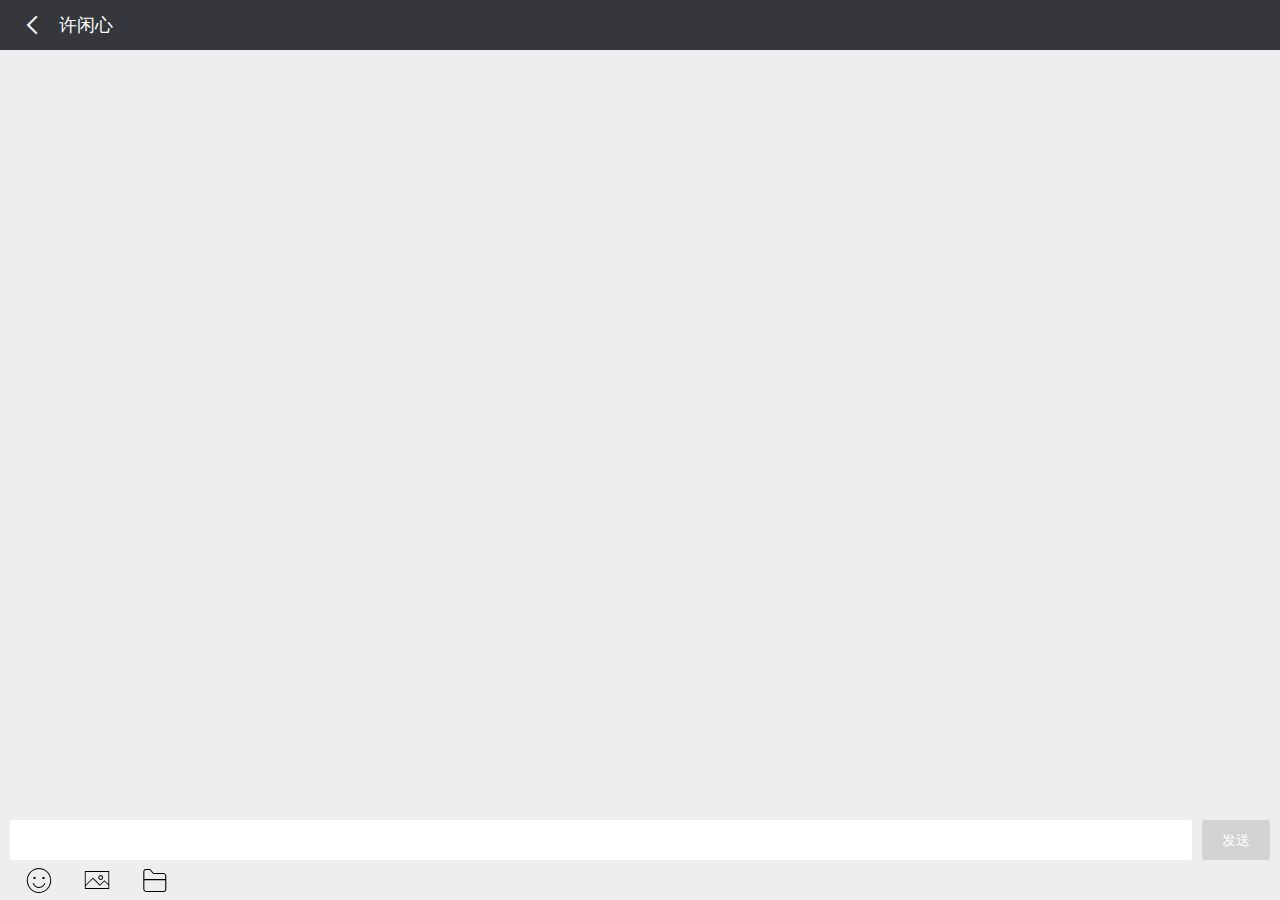
<file: demo/mobile.html>
﻿
<!DOCTYPE html>
<html>
<head>
<meta charset="utf-8">
<meta name="viewport" content="width=device-width, initial-scale=1, maximum-scale=1">
<title>LayIM 移动版 本地演示</title>

<link rel="stylesheet" href="../layui/css/layui.mobile.css">

</head>
<body>
<script src="../layui/layui.js"></script>
<script>
layui.use('mobile', function(){
  var mobile = layui.mobile
  ,layim = mobile.layim;
  
  //演示自动回复
  var autoReplay = [
    '您好，我现在有事不在，一会再和您联系。', 
    '你没发错吧？face[微笑] ',
    '洗澡中，请勿打扰，偷窥请购票，个体四十，团体八折，订票电话：一般人我不告诉他！face[哈哈] ',
    '你好，我是主人的美女秘书，有什么事就跟我说吧，等他回来我会转告他的。face[心] face[心] face[心] ',
    'face[威武] face[威武] face[威武] face[威武] ',
    '<（@￣︶￣@）>',
    '你要和我说话？你真的要和我说话？你确定自己想说吗？你一定非说不可吗？那你说吧，这是自动回复。',
    'face[黑线]  你慢慢说，别急……',
    '(*^__^*) face[嘻嘻] ，是贤心吗？'
  ];
  
  layim.config({
    //上传图片接口
    uploadImage: {
      url: '/upload/image' //（返回的数据格式见下文）
      ,type: '' //默认post
    } 
    
    //上传文件接口
    ,uploadFile: {
      url: '/upload/file' //（返回的数据格式见下文）
      ,type: '' //默认post
    }
    
    ,init: {
      mine: {
        "username": "佟丽娅" //我的昵称
        ,"id": 123 //我的ID
        ,"avatar": "http://tp4.sinaimg.cn/1345566427/180/5730976522/0" //我的头像
      }
    }
  });
  
  //创建一个会话
  layim.chat({
    id: 111111
    ,name: '许闲心'
    ,type: 'kefu' //friend、group等字符，如果是group，则创建的是群聊
    ,avatar: 'http://tp1.sinaimg.cn/1571889140/180/40030060651/1'
  });
  
  
  //监听发送消息
  layim.on('sendMessage', function(data){
    var To = data.to;
    //console.log(data);

    //演示自动回复
    setTimeout(function(){
      var obj = {};
      if(To.type === 'group'){
        obj = {
          username: '模拟群员'+(Math.random()*100|0)
          ,avatar: layui.cache.dir + 'images/face/'+ (Math.random()*72|0) + '.gif'
          ,id: To.id
          ,type: To.type
          ,content: autoReplay[Math.random()*9|0]
        }
      } else {
        obj = {
          username: To.name
          ,avatar: To.avatar
          ,id: To.id
          ,type: To.type
          ,content: autoReplay[Math.random()*9|0]
        }
      }
      layim.getMessage(obj);
    }, 1000);
  });
  
  //监听查看更多记录
  layim.on('chatlog', function(data){
    console.log(data);
    layer.msg('do something');
  });
});
</script>
</body>
</html>
</file>
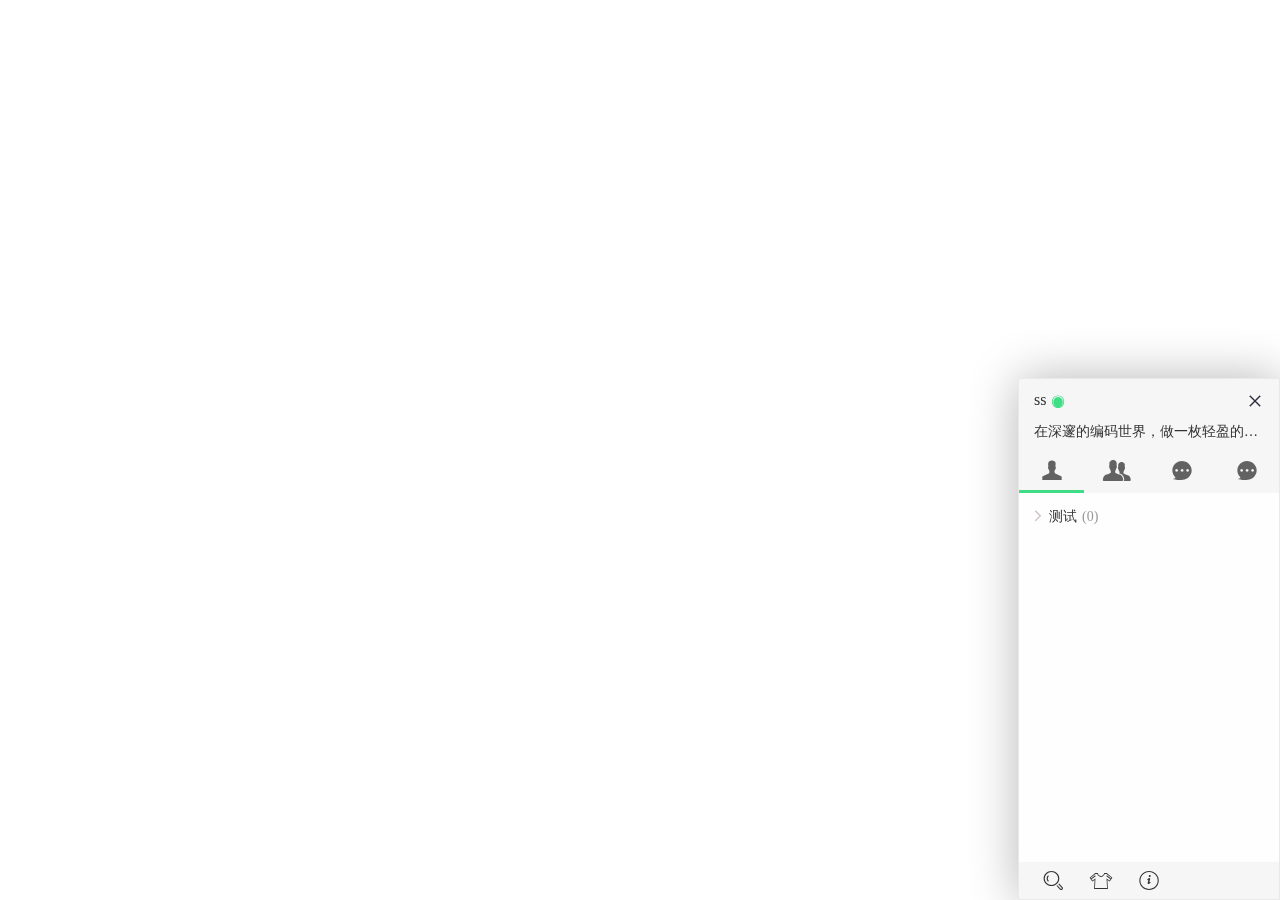
<file: demo/test2.html>
﻿<!DOCTYPE html>
<html xmlns="http://www.w3.org/1999/xhtml">
<head>
    <meta charset="utf-8">
    <meta name="viewport" content="width=device-width, initial-scale=1, maximum-scale=1">
    <title></title>
    <link rel="stylesheet" href="../layui/css/layui.mobile.css">
</head>
<body>
    <script src="../layui/layui.js"></script>
<script>
    layui.use('layim', function (layim) {
        //初始化一个窗体
        layim.config({
            init: {
                url: "json/test1.json",
                data: {}
            }
        });
        //建立WebSocket通讯
        //注意：如果你要兼容ie8+，建议你采用 socket.io 的版本。下面是以原生WS为例
        //初始化已经进行连接
        websocket = new WebSocket("ws://192.168.8.90:20019/websocket");
        //连接成功时触发
        websocket.onopen = function () {   
          //  websocket.send('XXX连接成功');
            console.log("连接成功！");
            //发送一个消息
           websocket.send('Hi Server, I am LayIM!');
          
        };
       
       
        //监听收到的消息
        websocket.onmessage = function (res) {
            console.log("我接听到消息了："+res.data);
            //res为接受到的值，如 {"emit": "messageName", "data": {}}
            //emit即为发出的事件名，用于区分不同的消息
        };

    });
  
    var websocket;
    var lastFromId;
    var userId;
    window.WebSocket = window.WebSocket || window.MozWebSocket;

    if (!window.WebSocket) {
        alert("WebSocket not supported by this browser");
    };

</script>
</body>
</html>
</file>
<file: layui/css/layui.mobile.css>
/** layui-v1.0.9_rls MIT License By http://www.layui.com */
 blockquote,body,button,dd,div,dl,dt,form,h1,h2,h3,h4,h5,h6,input,legend,li,ol,p,td,textarea,th,ul{margin:0;padding:0;-webkit-tap-highlight-color:rgba(0,0,0,0)}html{font:12px 'Helvetica Neue','PingFang SC',STHeitiSC-Light,Helvetica,Arial,sans-serif;-ms-text-size-adjust:100%;-webkit-text-size-adjust:100%}a,button,input{-webkit-tap-highlight-color:rgba(255,0,0,0)}a{text-decoration:none;background:0 0}a:active,a:hover{outline:0}table{border-collapse:collapse;border-spacing:0}li{list-style:none}b,strong{font-weight:700}h1,h2,h3,h4,h5,h6{font-weight:500}address,cite,dfn,em,var{font-style:normal}dfn{font-style:italic}sub,sup{font-size:75%;line-height:0;position:relative;vertical-align:baseline}img{border:0;vertical-align:bottom}.layui-inline,input,label{vertical-align:middle}button,input,optgroup,select,textarea{color:inherit;font:inherit;margin:0;outline:0}button,select{text-transform:none}select{-webkit-appearance:none;border:none}input{line-height:normal}input[type=checkbox],input[type=radio]{box-sizing:border-box;padding:0}input[type=number]::-webkit-inner-spin-button,input[type=number]::-webkit-outer-spin-button{height:auto}input[type=search]{-webkit-appearance:textfield;-moz-box-sizing:content-box;-webkit-box-sizing:content-box;box-sizing:content-box}input[type=search]::-webkit-search-cancel-button,input[type=search]::-webkit-search-decoration{-webkit-appearance:none}@font-face{font-family:layui-icon;src:url(../font/iconfont.eot?v=1.0.7);src:url(../font/iconfont.eot?v=1.0.7#iefix) format('embedded-opentype'),url(../font/iconfont.woff?v=1.0.7) format('woff'),url(../font/iconfont.ttf?v=1.0.7) format('truetype'),url(../font/iconfont.svg?v=1.0.7#iconfont) format('svg')}.layui-icon{font-family:layui-icon!important;font-size:16px;font-style:normal;-webkit-font-smoothing:antialiased;-moz-osx-font-smoothing:grayscale}.layui-box,.layui-box *{-webkit-box-sizing:content-box!important;-moz-box-sizing:content-box!important;box-sizing:content-box!important}.layui-border-box,.layui-border-box *{-webkit-box-sizing:border-box!important;-moz-box-sizing:border-box!important;box-sizing:border-box!important}.layui-inline{position:relative;display:inline-block;*display:inline;*zoom:1}.layui-edge,.layui-upload-iframe{position:absolute;width:0;height:0}.layui-edge{border-style:dashed;border-color:transparent;overflow:hidden}.layui-elip{text-overflow:ellipsis;overflow:hidden;white-space:nowrap}.layui-unselect{-moz-user-select:none;-webkit-user-select:none;-ms-user-select:none}.layui-disabled,.layui-disabled:active{background-color:#d2d2d2!important;color:#fff!important;cursor:not-allowed!important}.layui-circle{border-radius:100%}.layui-show{display:block!important}.layui-hide{display:none!important}.layui-upload-iframe{border:0;visibility:hidden}.layui-upload-enter{border:1px solid #009E94;background-color:#009E94;color:#fff;-webkit-transform:scale(1.1);transform:scale(1.1)}.layui-m-layer{position:relative;z-index:19891014}.layui-m-layer *{-webkit-box-sizing:content-box;-moz-box-sizing:content-box;box-sizing:content-box}.layui-m-layermain,.layui-m-layershade{position:fixed;left:0;top:0;width:100%;height:100%}.layui-m-layershade{background-color:rgba(0,0,0,.7);pointer-events:auto}.layui-m-layermain{display:table;font-family:Helvetica,arial,sans-serif;pointer-events:none}.layui-m-layermain .layui-m-layersection{display:table-cell;vertical-align:middle;text-align:center}.layui-m-layerchild{position:relative;display:inline-block;text-align:left;background-color:#fff;font-size:14px;border-radius:5px;box-shadow:0 0 8px rgba(0,0,0,.1);pointer-events:auto;-webkit-overflow-scrolling:touch;-webkit-animation-fill-mode:both;animation-fill-mode:both;-webkit-animation-duration:.2s;animation-duration:.2s}@-webkit-keyframes layui-m-anim-scale{0%{opacity:0;-webkit-transform:scale(.5);transform:scale(.5)}100%{opacity:1;-webkit-transform:scale(1);transform:scale(1)}}@keyframes layui-m-anim-scale{0%{opacity:0;-webkit-transform:scale(.5);transform:scale(.5)}100%{opacity:1;-webkit-transform:scale(1);transform:scale(1)}}.layui-m-anim-scale{animation-name:layui-m-anim-scale;-webkit-animation-name:layui-m-anim-scale}@-webkit-keyframes layui-m-anim-up{0%{opacity:0;-webkit-transform:translateY(800px);transform:translateY(800px)}100%{opacity:1;-webkit-transform:translateY(0);transform:translateY(0)}}@keyframes layui-m-anim-up{0%{opacity:0;-webkit-transform:translateY(800px);transform:translateY(800px)}100%{opacity:1;-webkit-transform:translateY(0);transform:translateY(0)}}.layui-m-anim-up{-webkit-animation-name:layui-m-anim-up;animation-name:layui-m-anim-up}.layui-m-layer0 .layui-m-layerchild{width:90%;max-width:640px}.layui-m-layer1 .layui-m-layerchild{border:none;border-radius:0}.layui-m-layer2 .layui-m-layerchild{width:auto;max-width:260px;min-width:40px;border:none;background:0 0;box-shadow:none;color:#fff}.layui-m-layerchild h3{padding:0 10px;height:60px;line-height:60px;font-size:16px;font-weight:400;border-radius:5px 5px 0 0;text-align:center}.layui-m-layerbtn span,.layui-m-layerchild h3{text-overflow:ellipsis;overflow:hidden;white-space:nowrap}.layui-m-layercont{padding:50px 30px;line-height:22px;text-align:center}.layui-m-layer1 .layui-m-layercont{padding:0;text-align:left}.layui-m-layer2 .layui-m-layercont{text-align:center;padding:0;line-height:0}.layui-m-layer2 .layui-m-layercont i{width:25px;height:25px;margin-left:8px;display:inline-block;background-color:#fff;border-radius:100%;-webkit-animation:layui-m-anim-loading 1.4s infinite ease-in-out;animation:layui-m-anim-loading 1.4s infinite ease-in-out;-webkit-animation-fill-mode:both;animation-fill-mode:both}.layui-m-layerbtn,.layui-m-layerbtn span{position:relative;text-align:center;border-radius:0 0 5px 5px}.layui-m-layer2 .layui-m-layercont p{margin-top:20px}@-webkit-keyframes layui-m-anim-loading{0%,100%,80%{transform:scale(0);-webkit-transform:scale(0)}40%{transform:scale(1);-webkit-transform:scale(1)}}@keyframes layui-m-anim-loading{0%,100%,80%{transform:scale(0);-webkit-transform:scale(0)}40%{transform:scale(1);-webkit-transform:scale(1)}}.layui-m-layer2 .layui-m-layercont i:first-child{margin-left:0;-webkit-animation-delay:-.32s;animation-delay:-.32s}.layui-m-layer2 .layui-m-layercont i.layui-m-layerload{-webkit-animation-delay:-.16s;animation-delay:-.16s}.layui-m-layer2 .layui-m-layercont>div{line-height:22px;padding-top:7px;margin-bottom:20px;font-size:14px}.layui-m-layerbtn{display:box;display:-moz-box;display:-webkit-box;width:100%;height:50px;line-height:50px;font-size:0;border-top:1px solid #D0D0D0;background-color:#F2F2F2}.layui-m-layerbtn span{display:block;-moz-box-flex:1;box-flex:1;-webkit-box-flex:1;font-size:14px;cursor:pointer}.layui-m-layerbtn span[yes]{color:#40AFFE}.layui-m-layerbtn span[no]{border-right:1px solid #D0D0D0;border-radius:0 0 0 5px}.layui-m-layerbtn span:active{background-color:#F6F6F6}.layui-m-layerend{position:absolute;right:7px;top:10px;width:30px;height:30px;border:0;font-weight:400;background:0 0;cursor:pointer;-webkit-appearance:none;font-size:30px}.layui-m-layerend::after,.layui-m-layerend::before{position:absolute;left:5px;top:15px;content:'';width:18px;height:1px;background-color:#999;transform:rotate(45deg);-webkit-transform:rotate(45deg);border-radius:3px}.layui-m-layerend::after{transform:rotate(-45deg);-webkit-transform:rotate(-45deg)}body .layui-m-layer .layui-m-layer-footer{position:fixed;width:95%;max-width:100%;margin:0 auto;left:0;right:0;bottom:10px;background:0 0}.layui-m-layer-footer .layui-m-layercont{padding:20px;border-radius:5px 5px 0 0;background-color:rgba(255,255,255,.8)}.layui-m-layer-footer .layui-m-layerbtn{display:block;height:auto;background:0 0;border-top:none}.layui-m-layer-footer .layui-m-layerbtn span{background-color:rgba(255,255,255,.8)}.layui-m-layer-footer .layui-m-layerbtn span[no]{color:#FD482C;border-top:1px solid #c2c2c2;border-radius:0 0 5px 5px}.layui-m-layer-footer .layui-m-layerbtn span[yes]{margin-top:10px;border-radius:5px}body .layui-m-layer .layui-m-layer-msg{width:auto;max-width:90%;margin:0 auto;bottom:-150px;background-color:rgba(0,0,0,.7);color:#fff}.layui-m-layer-msg .layui-m-layercont{padding:10px 20px}
</file>
